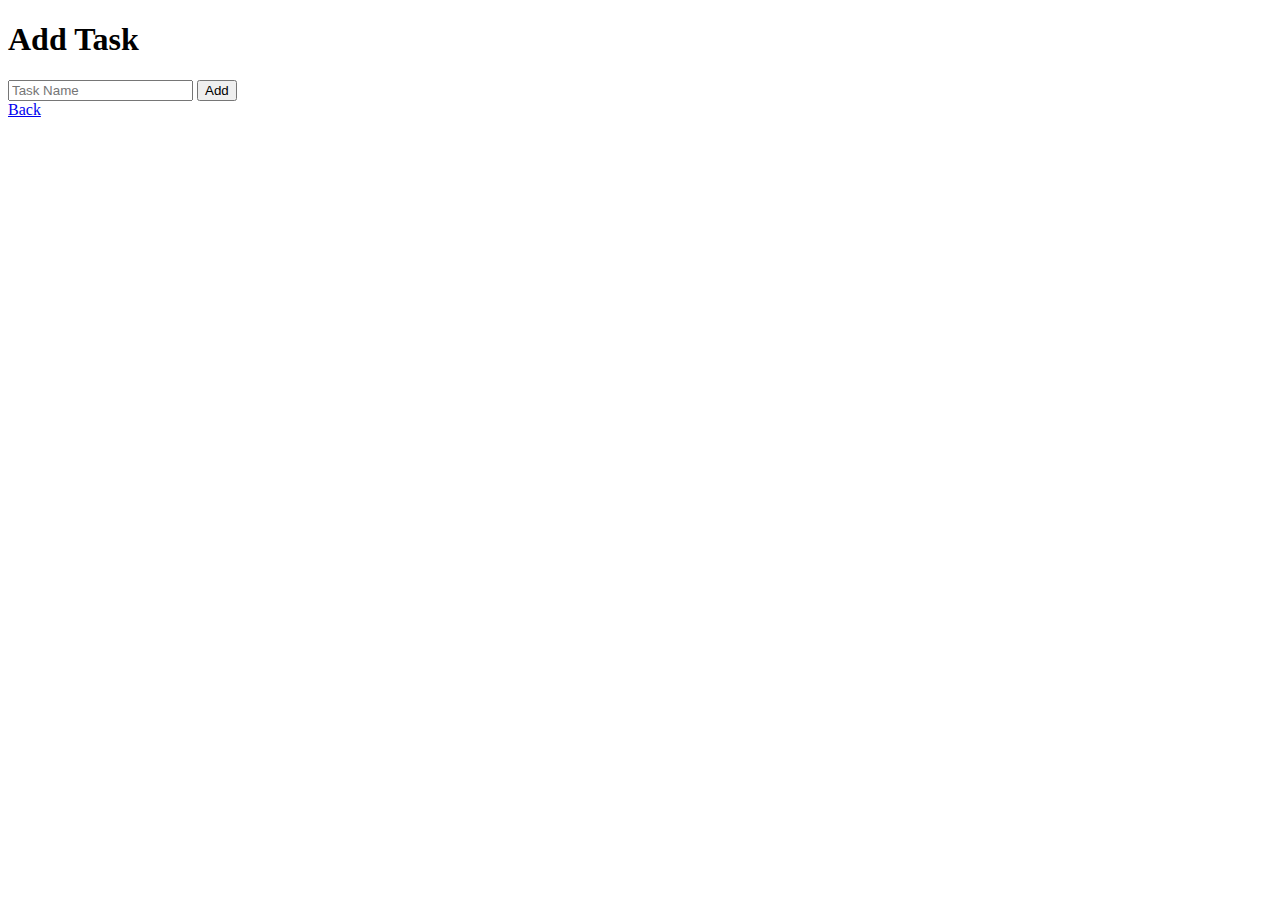
<file: templates/add_task.html>
<!DOCTYPE html>
<html lang="en">
<head>
    <meta charset="UTF-8">
    <title>Add Task</title>
</head>
<body>
    <h1>Add Task</h1>
    <form method="POST">
        <input type="text" name="name" placeholder="Task Name" required>
        <button type="submit">Add</button>
    </form>
    <a href="{{ url_for('index') }}">Back</a>
</body>
</html>
</file>
